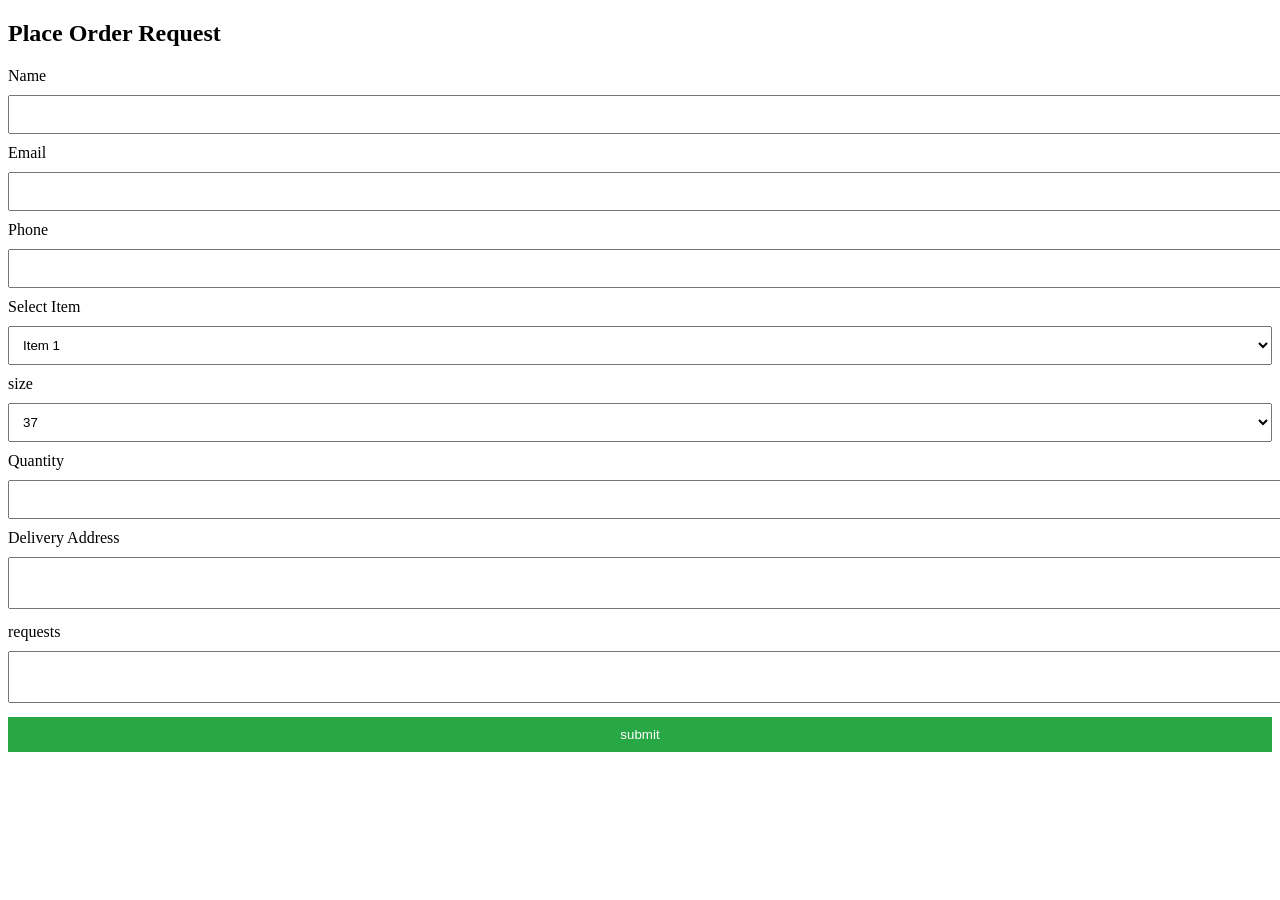
<file: extension.html>
<!doctype html>
<html lang="en">
  <head>
    <meta charset="UTF-8" />
    <meta name="viewport" content="width=device-width, initial-scale=1.0" />
    <title>Document</title>
    <style>
      input,
      select,
      textarea {
        width: 100%;
        padding: 10px;
        margin: 10px 0;
      }
      button {
        background: #28a745;
        color: white;
        padding: 10px;
        border: none;
        cursor: pointer;
        width: 100%;
      }
      button:hover {
        background: #218838;
      }
    </style>
  </head>
  <body>
    <h2>Place Order Request</h2>
<form action="https://api.web3forms.com/submit" method="POST">
  <input type="hidden" name="access_key" value="40bf0ad6-3943-4a7e-af48-2373648cd0e7">
    <label>Name</label>
    <input type="text" name="name" required />

    <label>Email</label>
    <input type="email" name="email" required />

    <label>Phone</label>
    <input type="tel" name="phone" required />

    <label>Select Item</label>
    <select name="item">
      <option>Item 1</option>
      <option>Item 2</option>
     <option value="item 3">Item 3</option>
     <option value="item 4">Item 4</option>
      <option value="item 5">Item 5</option>
      <option value="item 6">Item 6</option>
      <option value="item 7">Item 7</option>
      <option value="item 8">Item 8</option>
      <option value="item 9">Item 9</option>
      <option value="item 10">Item 10</option>
      <option value="item 11">Item 11</option>
      <option value="item 12">Item 12</option>
      <option value="item 13">Item 13</option>
      <option value="item 14">Item 14</option>
      <option value="item 15">Item 15</option>
      <option value="item 16">Item 16</option>
      <option value="item 17">Item 17</option>
      <option value="item 18">Item 18</option>
      <option value="item 19">Item 19</option>
      <option value="item 20">Item 20</option>
        
    </select>
    <label for="size">size</label>
    <select name="size" id="size">
      <option value="37">37</option>
      <option value="38">38</option>
      <option value="39">39</option>
      <option value="40">40</option>
      <option value="41">41</option>
      <option value="42">42</option>
      <option value="43">43</option>
    </select>
    <label>Quantity</label>
    <input type="number" name="quantity" min="1" required />

    <label>Delivery Address</label>
    <textarea name="address" required></textarea>
    <label for="requests">requests</label>
    <textarea name="requests" id="requests"></textarea>
    <button type="submit">
      submit
      <a href="mailto:mogajimuhammed8@gmail.com"></a>
    </button>
  </body>
</html>
</file>
